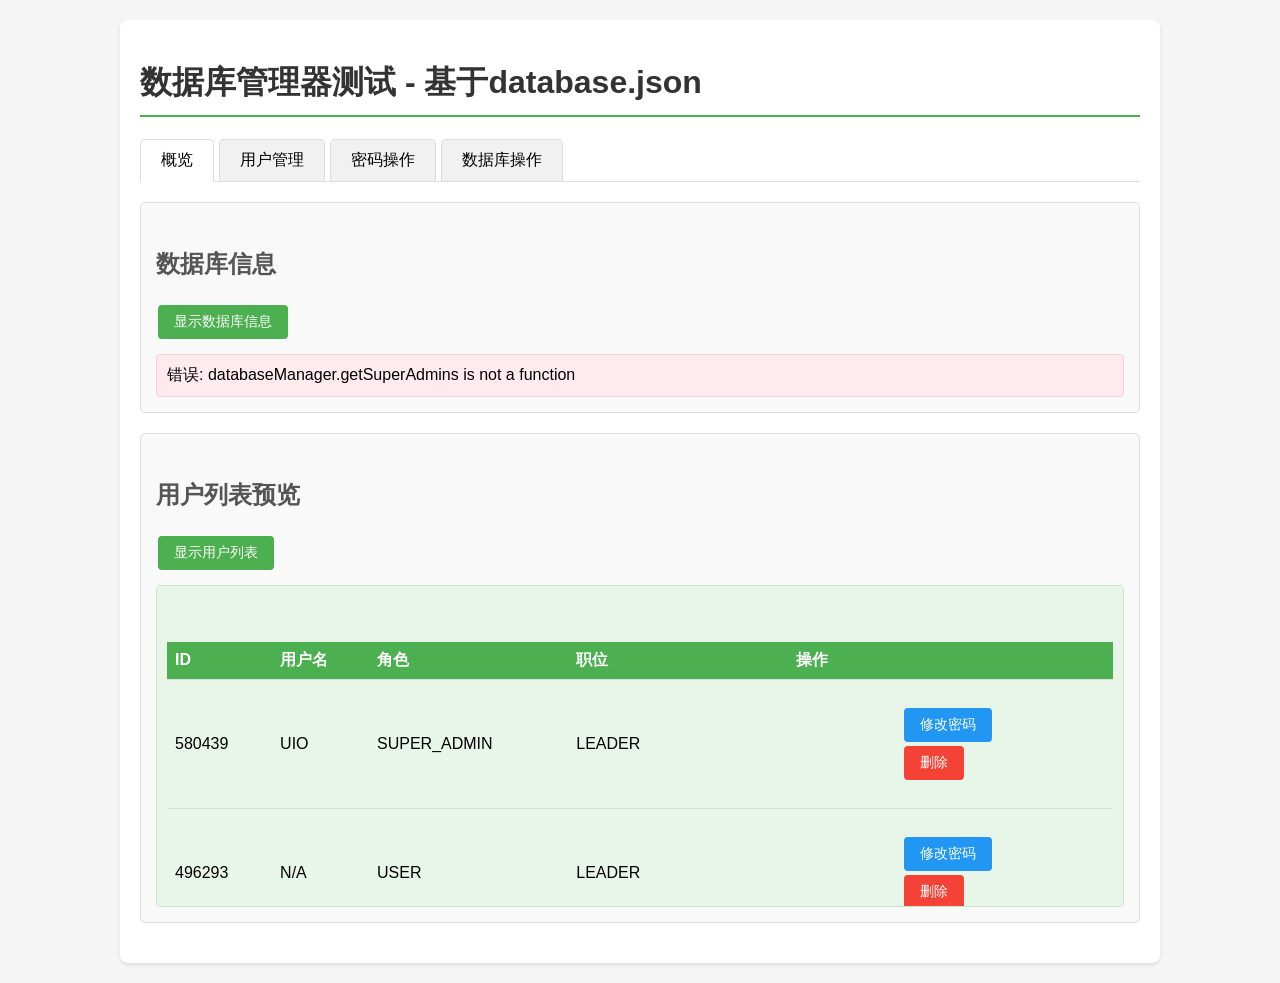
<file: test_database_manager.html>
<!DOCTYPE html>
<html lang="zh-CN">
<head>
    <meta charset="UTF-8">
    <meta name="viewport" content="width=device-width, initial-scale=1.0">
    <title>数据库管理器测试</title>
    <style>
        body {
            font-family: Arial, sans-serif;
            margin: 0;
            padding: 20px;
            background-color: #f5f5f5;
        }
        .container {
            max-width: 1000px;
            margin: 0 auto;
            background-color: white;
            padding: 20px;
            border-radius: 8px;
            box-shadow: 0 2px 4px rgba(0,0,0,0.1);
        }
        h1 {
            color: #333;
            border-bottom: 2px solid #4CAF50;
            padding-bottom: 10px;
        }
        h2 {
            color: #555;
            margin-top: 30px;
        }
        .test-section {
            margin: 20px 0;
            padding: 15px;
            border: 1px solid #ddd;
            border-radius: 5px;
            background-color: #f9f9f9;
        }
        button {
            background-color: #4CAF50;
            color: white;
            border: none;
            padding: 8px 16px;
            text-align: center;
            text-decoration: none;
            display: inline-block;
            font-size: 14px;
            margin: 5px 2px;
            cursor: pointer;
            border-radius: 4px;
        }
        button:hover {
            background-color: #45a049;
        }
        input, select {
            padding: 8px;
            margin: 5px 0;
            border: 1px solid #ccc;
            border-radius: 4px;
            width: 100%;
            box-sizing: border-box;
        }
        .result {
            margin-top: 10px;
            padding: 10px;
            background-color: #e8f5e9;
            border: 1px solid #c8e6c9;
            border-radius: 4px;
            white-space: pre-wrap;
            word-break: break-all;
            max-height: 300px;
            overflow-y: auto;
        }
        .error {
            background-color: #ffebee;
            border-color: #ffcdd2;
        }
        table {
            width: 100%;
            border-collapse: collapse;
            margin: 10px 0;
        }
        th, td {
            text-align: left;
            padding: 8px;
            border-bottom: 1px solid #ddd;
        }
        th {
            background-color: #4CAF50;
            color: white;
        }
        tr:hover {
            background-color: #f5f5f5;
        }
        .tabs {
            display: flex;
            border-bottom: 1px solid #ddd;
            margin-bottom: 20px;
        }
        .tab {
            padding: 10px 20px;
            cursor: pointer;
            border: 1px solid #ddd;
            margin-right: 5px;
            border-bottom: none;
            border-radius: 5px 5px 0 0;
            background-color: #f1f1f1;
        }
        .tab.active {
            background-color: white;
            border-bottom: 1px solid white;
            margin-bottom: -1px;
        }
        .tab-content {
            display: none;
        }
        .tab-content.active {
            display: block;
        }
    </style>
</head>
<body>
    <div class="container">
        <h1>数据库管理器测试 - 基于database.json</h1>
        
        <div class="tabs">
            <div class="tab active" onclick="showTab('overview')">概览</div>
            <div class="tab" onclick="showTab('user-management')">用户管理</div>
            <div class="tab" onclick="showTab('password-operations')">密码操作</div>
            <div class="tab" onclick="showTab('database-operations')">数据库操作</div>
        </div>
        
        <!-- 概览标签页 -->
        <div id="overview" class="tab-content active">
            <div class="test-section">
                <h2>数据库信息</h2>
                <button onclick="showDatabaseInfo()">显示数据库信息</button>
                <div id="database-info" class="result"></div>
            </div>
            
            <div class="test-section">
                <h2>用户列表预览</h2>
                <button onclick="showUserList()">显示用户列表</button>
                <div class="result">
                    <table id="user-table">
                        <thead>
                            <tr>
                                <th>ID</th>
                                <th>用户名</th>
                                <th>角色</th>
                                <th>职位</th>
                            </tr>
                        </thead>
                        <tbody id="user-table-body"></tbody>
                    </table>
                </div>
            </div>
        </div>
        
        <!-- 用户管理标签页 -->
        <div id="user-management" class="tab-content">
            <div class="test-section">
                <h2>查找用户</h2>
                <input type="text" id="find-username" placeholder="输入用户名">
                <button onclick="findUser()">查找用户</button>
                <div id="find-result" class="result"></div>
            </div>
            
            <div class="test-section">
                <h2>添加用户</h2>
                <input type="text" id="add-username" placeholder="用户名">
                <input type="text" id="add-password" placeholder="密码">
                <select id="add-role">
                    <option value="MEMBER">普通成员</option>
                    <option value="ADMIN">管理员</option>
                    <option value="SUPER_ADMIN">超级管理员</option>
                </select>
                <select id="add-position">
                    <option value="STAFF">成员</option>
                    <option value="DEPUTYLEADER">副室长</option>
                    <option value="LEADER">室长</option>
                </select>
                <button onclick="addUser()">添加用户</button>
                <div id="add-result" class="result"></div>
            </div>
            
            <div class="test-section">
                <h2>删除用户</h2>
                <input type="text" id="delete-username" placeholder="输入用户名">
                <button onclick="deleteUser()">删除用户</button>
                <div id="delete-result" class="result"></div>
            </div>
        </div>
        
        <!-- 密码操作标签页 -->
        <div id="password-operations" class="tab-content">
            <div class="test-section">
                <h2>用户登录验证</h2>
                <input type="text" id="login-username" placeholder="用户名">
                <input type="text" id="login-password" placeholder="密码">
                <button onclick="verifyLogin()">验证登录</button>
                <div id="login-result" class="result"></div>
            </div>
            
            <div class="test-section">
                <h2>修改密码</h2>
                <input type="text" id="change-username" placeholder="用户名">
                <input type="text" id="new-password" placeholder="新密码">
                <button onclick="changePassword()">修改密码</button>
                <div id="change-result" class="result"></div>
            </div>
        </div>
        
        <!-- 数据库操作标签页 -->
        <div id="database-operations" class="tab-content">
            <div class="test-section">
                <h2>导出数据库</h2>
                <button onclick="exportDatabase()">导出数据库</button>
                <div id="export-result" class="result"></div>
            </div>
            
            <div class="test-section">
                <h2>从JSON文件刷新数据库</h2>
                <button onclick="refreshFromJsonFile()" style="background-color: #2196F3;">从JSON文件刷新数据库</button>
                <div id="refresh-result" class="result"></div>
            </div>
            
            <div class="test-section">
                <h2>重置数据库</h2>
                <button onclick="resetDatabase()" style="background-color: #f44336;">重置数据库</button>
                <div id="reset-result" class="result"></div>
            </div>
        </div>
    </div>
    
    <script src="databaseManager.js"></script>
    <script>
        // 标签页切换功能
        async function showTab(tabId) {
            // 隐藏所有内容
            const tabContents = document.querySelectorAll('.tab-content');
            tabContents.forEach(content => content.classList.remove('active'));
            
            // 移除所有标签的活动状态
            const tabs = document.querySelectorAll('.tab');
            tabs.forEach(tab => tab.classList.remove('active'));
            
            // 显示选中的内容和标签
            document.getElementById(tabId).classList.add('active');
            event.currentTarget.classList.add('active');
            
            // 根据切换的标签页刷新相应内容
            try {
                if (tabId === 'overview') {
                    await showDatabaseInfo();
                    await showUserList();
                } else if (tabId === 'user-management') {
                    await showUserList();
                }
            } catch (error) {
                console.error('切换标签页时出错:', error);
            }
        }
        
        // 显示数据库信息
        async function showDatabaseInfo() {
            try {
                const isReady = await checkDatabaseInitialized();
                if (!isReady) {
                    document.getElementById('database-info').textContent = '数据库正在初始化，请稍候...';
                    setTimeout(showDatabaseInfo, 500);
                    return;
                }
                
                const users = databaseManager.getUsers();
                const adminsCount = databaseManager.getAdmins().length;
                const superAdminsCount = databaseManager.getSuperAdmins().length;
                const applications = databaseManager.getApplications();
                const settings = databaseManager.getSettings();
                
                const info = {
                    数据库版本: databaseManager.getDatabaseVersion(),
                    用户总数: users.length,
                    管理员数量: adminsCount,
                    超级管理员数量: superAdminsCount,
                    申请总数: applications.length,
                    最后更新时间: new Date().toLocaleString(),
                    系统设置: settings
                };
                
                document.getElementById('database-info').textContent = JSON.stringify(info, null, 2);
                document.getElementById('database-info').classList.remove('error');
            } catch (error) {
                document.getElementById('database-info').textContent = '错误: ' + error.message;
                document.getElementById('database-info').classList.add('error');
            }
        }
        
        // 显示用户列表
        async function showUserList() {
            try {
                const isReady = await checkDatabaseInitialized();
                if (!isReady) {
                    const tbody = document.getElementById('user-table-body');
                    tbody.innerHTML = `<tr><td colspan="5">数据库正在初始化，请稍候...</td></tr>`;
                    setTimeout(showUserList, 500);
                    return;
                }
                
                const users = databaseManager.getUsers();
                const tbody = document.getElementById('user-table-body');
                tbody.innerHTML = '';
                
                // 修改表头，添加操作列
                const thead = document.querySelector('#user-table thead tr');
                if (thead.cells.length === 4) {
                    const actionHeader = document.createElement('th');
                    actionHeader.textContent = '操作';
                    thead.appendChild(actionHeader);
                }
                
                // 显示所有用户
                users.forEach(user => {
                    const row = tbody.insertRow();
                    row.insertCell(0).textContent = user.id || 'N/A';
                    row.insertCell(1).textContent = user.username || 'N/A';
                    row.insertCell(2).textContent = user.role || 'N/A';
                    row.insertCell(3).textContent = user.position || 'N/A';
                    
                    // 添加操作按钮
                    const actionCell = row.insertCell(4);
                    actionCell.innerHTML = `
                        <button onclick="document.getElementById('change-username').value='${user.username}'; showTab('password-operations');" 
                                style="margin: 2px; background-color: #2196F3; color: white;">修改密码</button>
                        <button onclick="if(confirm('确定删除用户 ${user.username}？')) { deleteUserConfirm('${user.username}'); }" 
                                style="margin: 2px; background-color: #f44336; color: white;">删除</button>
                    `;
                });
                
                if (users.length === 0) {
                    const row = tbody.insertRow();
                    const cell = row.insertCell(0);
                    cell.colSpan = 5;
                    cell.textContent = '没有用户数据';
                }
                // 显示用户总数
                const totalRow = tbody.insertRow();
                const totalCell = totalRow.insertCell(0);
                totalCell.colSpan = 5;
                totalCell.innerHTML = `<i>总共 ${users.length} 个用户</i>`;
            } catch (error) {
                const tbody = document.getElementById('user-table-body');
                tbody.innerHTML = `<tr><td colspan="5">错误: ${error.message}</td></tr>`;
            }
        }
        
        // 确认删除用户的函数
        async function deleteUserConfirm(username) {
            try {
                document.getElementById('delete-username').value = username;
                await deleteUser();
            } catch (error) {
                console.error('删除用户时出错:', error);
                alert('删除用户失败: ' + error.message);
            }
        }
        
        // 检查数据库是否初始化完成的辅助函数
        async function checkDatabaseInitialized() {
            if (!databaseManager.isInitialized()) {
                await databaseManager.waitForInitialization();
            }
            return databaseManager.isInitialized();
        }
        
        // 查找用户
        async function findUser() {
            try {
                const isReady = await checkDatabaseInitialized();
                if (!isReady) {
                    document.getElementById('find-result').textContent = '数据库尚未初始化完成，请稍后重试';
                    document.getElementById('find-result').classList.add('error');
                    return;
                }
                
                const username = document.getElementById('find-username').value;
                if (!username) {
                    document.getElementById('find-result').textContent = '请输入用户名';
                    document.getElementById('find-result').classList.add('error');
                    return;
                }
                
                const user = databaseManager.findUserByUsername(username);
                if (user) {
                    document.getElementById('find-result').textContent = JSON.stringify(user, null, 2);
                    document.getElementById('find-result').classList.remove('error');
                } else {
                    document.getElementById('find-result').textContent = '未找到用户';
                    document.getElementById('find-result').classList.add('error');
                }
            } catch (error) {
                document.getElementById('find-result').textContent = '错误: ' + error.message;
                document.getElementById('find-result').classList.add('error');
            }
        }
        
        // 添加用户
        async function addUser() {
            try {
                const isReady = await checkDatabaseInitialized();
                if (!isReady) {
                    document.getElementById('add-result').textContent = '数据库尚未初始化完成，请稍后重试';
                    document.getElementById('add-result').classList.add('error');
                    return;
                }
                
                const username = document.getElementById('add-username').value;
                const password = document.getElementById('add-password').value;
                const role = document.getElementById('add-role').value;
                const position = document.getElementById('add-position').value;
                
                if (!username || !password) {
                    document.getElementById('add-result').textContent = '请填写用户名和密码';
                    document.getElementById('add-result').classList.add('error');
                    return;
                }
                
                const user = {
                    username: username,
                    password: password,
                    role: role,
                    position: position
                };
                
                const success = databaseManager.addUser(user);
                if (success) {
                    document.getElementById('add-result').textContent = '用户添加成功！';
                    document.getElementById('add-result').classList.remove('error');
                    // 清空输入框
                    document.getElementById('add-username').value = '';
                    document.getElementById('add-password').value = '';
                    // 更新用户列表显示
                    showUserList();
                    showDatabaseInfo();
                } else {
                    document.getElementById('add-result').textContent = '用户添加失败，用户名可能已存在';
                    document.getElementById('add-result').classList.add('error');
                }
            } catch (error) {
                document.getElementById('add-result').textContent = '错误: ' + error.message;
                document.getElementById('add-result').classList.add('error');
            }
        }
        
        // 删除用户
        async function deleteUser() {
            try {
                const isReady = await checkDatabaseInitialized();
                if (!isReady) {
                    document.getElementById('delete-result').textContent = '数据库尚未初始化完成，请稍后重试';
                    document.getElementById('delete-result').classList.add('error');
                    return;
                }
                
                const username = document.getElementById('delete-username').value;
                if (!username) {
                    document.getElementById('delete-result').textContent = '请输入用户名';
                    document.getElementById('delete-result').classList.add('error');
                    return;
                }
                
                const success = databaseManager.deleteUser(username);
                if (success) {
                    document.getElementById('delete-result').textContent = '用户删除成功！';
                    document.getElementById('delete-result').classList.remove('error');
                    // 清空输入框
                    document.getElementById('delete-username').value = '';
                    // 更新用户列表显示
                    showUserList();
                    showDatabaseInfo();
                } else {
                    document.getElementById('delete-result').textContent = '用户删除失败，未找到用户';
                    document.getElementById('delete-result').classList.add('error');
                }
            } catch (error) {
                document.getElementById('delete-result').textContent = '错误: ' + error.message;
                document.getElementById('delete-result').classList.add('error');
            }
        }
        
        // 验证登录
        async function verifyLogin() {
            try {
                const isReady = await checkDatabaseInitialized();
                if (!isReady) {
                    document.getElementById('login-result').textContent = '数据库尚未初始化完成，请稍后重试';
                    document.getElementById('login-result').classList.add('error');
                    return;
                }
                
                const username = document.getElementById('login-username').value;
                const password = document.getElementById('login-password').value;
                
                if (!username || !password) {
                    document.getElementById('login-result').textContent = '请输入用户名和密码';
                    document.getElementById('login-result').classList.add('error');
                    return;
                }
                
                const user = databaseManager.verifyUser(username, password);
                if (user) {
                    document.getElementById('login-result').textContent = '登录成功！用户信息：' + JSON.stringify({
                        username: user.username,
                        role: user.role,
                        position: user.position
                    });
                    document.getElementById('login-result').classList.remove('error');
                } else {
                    document.getElementById('login-result').textContent = '登录失败，用户名或密码错误';
                    document.getElementById('login-result').classList.add('error');
                }
            } catch (error) {
                document.getElementById('login-result').textContent = '错误: ' + error.message;
                document.getElementById('login-result').classList.add('error');
            }
        }
        
        // 修改密码
        async function changePassword() {
            try {
                const isReady = await checkDatabaseInitialized();
                if (!isReady) {
                    document.getElementById('change-result').textContent = '数据库尚未初始化完成，请稍后重试';
                    document.getElementById('change-result').classList.add('error');
                    return;
                }
                
                const username = document.getElementById('change-username').value;
                const newPassword = document.getElementById('new-password').value;
                
                if (!username || !newPassword) {
                    document.getElementById('change-result').textContent = '请输入用户名和新密码';
                    document.getElementById('change-result').classList.add('error');
                    return;
                }
                
                const success = databaseManager.changePassword(username, newPassword);
                if (success) {
                    document.getElementById('change-result').textContent = '密码修改成功！';
                    document.getElementById('change-result').classList.remove('error');
                    // 清空输入框
                    document.getElementById('change-username').value = '';
                    document.getElementById('new-password').value = '';
                } else {
                    document.getElementById('change-result').textContent = '密码修改失败，未找到用户';
                    document.getElementById('change-result').classList.add('error');
                }
            } catch (error) {
                document.getElementById('change-result').textContent = '错误: ' + error.message;
                document.getElementById('change-result').classList.add('error');
            }
        }
        
        // 导出数据库
        async function exportDatabase() {
            try {
                const isReady = await checkDatabaseInitialized();
                if (!isReady) {
                    document.getElementById('export-result').textContent = '数据库尚未初始化完成，请稍后重试';
                    document.getElementById('export-result').classList.add('error');
                    return;
                }
                
                const databaseData = databaseManager.exportDatabase();
                const blob = new Blob([JSON.stringify(databaseData, null, 2)], { type: 'application/json' });
                const url = URL.createObjectURL(blob);
                const a = document.createElement('a');
                a.href = url;
                a.download = 'database_backup_' + new Date().toISOString().slice(0, 10) + '.json';
                document.body.appendChild(a);
                a.click();
                document.body.removeChild(a);
                URL.revokeObjectURL(url);
                document.getElementById('export-result').textContent = '数据库导出成功！';
                document.getElementById('export-result').classList.remove('error');
            } catch (error) {
                document.getElementById('export-result').textContent = '错误: ' + error.message;
                document.getElementById('export-result').classList.add('error');
            }
        }
        
        // 重置数据库
        async function resetDatabase() {
            try {
                const isReady = await checkDatabaseInitialized();
                if (!isReady) {
                    document.getElementById('reset-result').textContent = '数据库尚未初始化完成，请稍后重试';
                    document.getElementById('reset-result').classList.add('error');
                    return;
                }
                
                if (confirm('确定要重置数据库吗？这将清除所有现有数据！')) {
                    const success = databaseManager.resetDatabase();
                    if (success) {
                        document.getElementById('reset-result').textContent = '数据库已重置！';
                        document.getElementById('reset-result').classList.remove('error');
                        // 重置后刷新显示
                        showDatabaseInfo();
                        showUserList();
                    } else {
                        document.getElementById('reset-result').textContent = '数据库重置失败';
                        document.getElementById('reset-result').classList.add('error');
                    }
                }
            } catch (error) {
                document.getElementById('reset-result').textContent = '错误: ' + error.message;
                document.getElementById('reset-result').classList.add('error');
            }
        }
        
        // 从JSON文件刷新数据库
        async function refreshFromJsonFile() {
            try {
                if (confirm('确定要从JSON文件刷新数据库吗？这将替换当前的用户数据！')) {
                    document.getElementById('refresh-result').textContent = '正在从JSON文件刷新数据库...';
                    
                    const success = await databaseManager.refreshFromJsonFile();
                    if (success) {
                        document.getElementById('refresh-result').textContent = '数据库已成功从JSON文件刷新！';
                        document.getElementById('refresh-result').classList.remove('error');
                        // 刷新后更新显示
                        showDatabaseInfo();
                        showUserList();
                    } else {
                        document.getElementById('refresh-result').textContent = '从JSON文件刷新数据库失败';
                        document.getElementById('refresh-result').classList.add('error');
                    }
                }
            } catch (error) {
                document.getElementById('refresh-result').textContent = '错误: ' + error.message;
                document.getElementById('refresh-result').classList.add('error');
            }
        }
        
        // 页面加载时自动显示数据库信息和用户列表
        window.onload = async function() {
            try {
                console.log('等待数据库初始化...');
                // 等待数据库初始化完成
                await databaseManager.waitForInitialization();
                console.log('数据库初始化完成，状态:', databaseManager.isInitialized());
                
                // 初始化完成后执行操作
                showDatabaseInfo();
                showUserList();
            } catch (error) {
                console.error('数据库初始化错误:', error);
                alert('数据库初始化失败，请刷新页面重试。\n错误: ' + error.message);
            }
        };
    </script>
</body>
</html>
</file>
